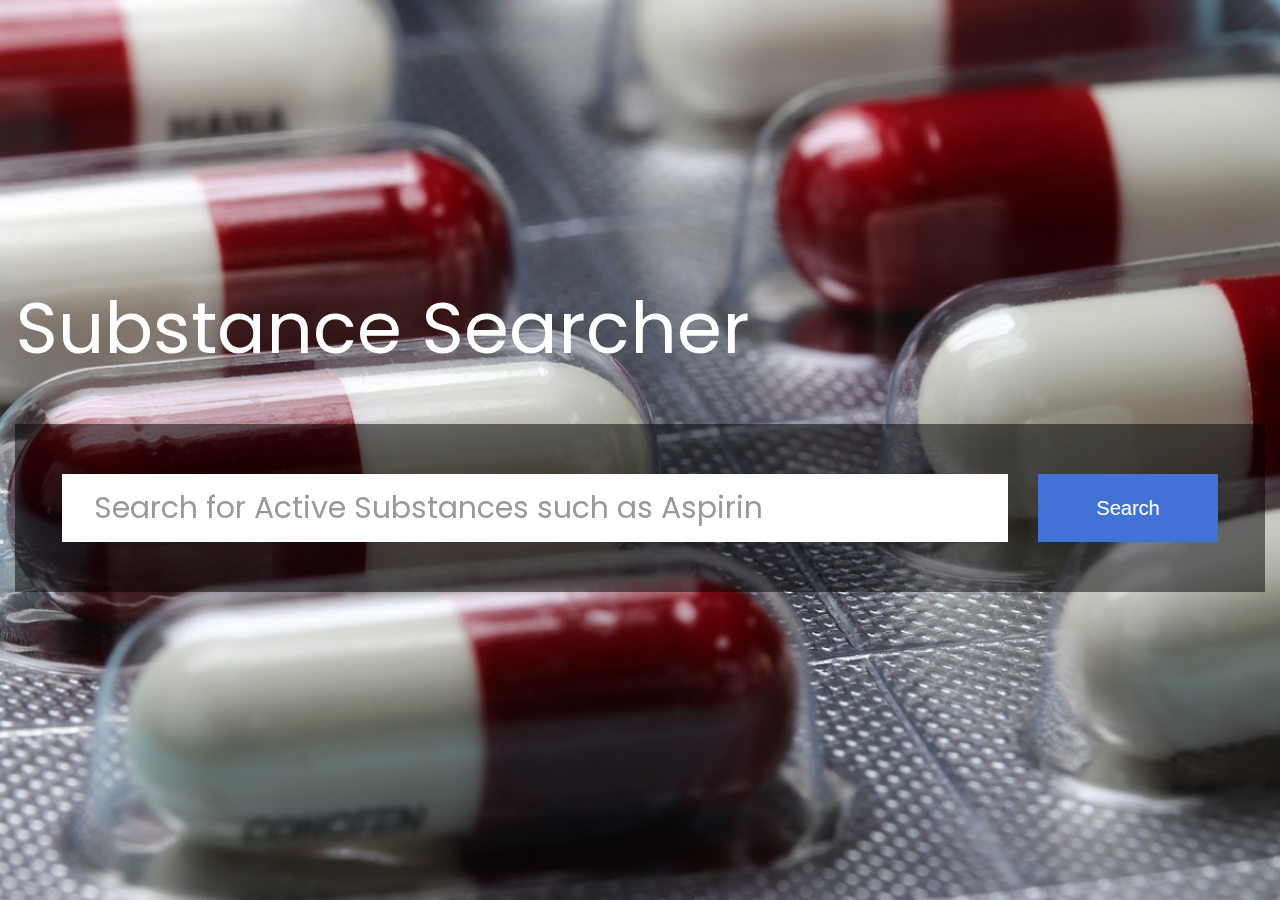
<file: Substance Searcher/index.html>
<html>
<head>
  <title>Substance Searcher</title>
  <meta http-equiv="Content-Type" content="text/html; charset=UTF-8" />
  <meta name="viewport" content="width=device-width, initial-scale=1" />
  <meta http-equiv="X-UA-Compatible" content="IE=edge" />
  <meta name="author" content="colorlib.com">
  <link href="https://fonts.googleapis.com/css?family=Poppins" rel="stylesheet" />
  <link href="css/main.css" rel="stylesheet" />
  <script type="text/javascript" src="js/assessment.js"></script>
  <script type="text/javascript" src="js/component.js"></script>
  <script type="text/javascript" src="js/component/header.js"></script>
  <script type="text/javascript" src="js/component/autocomplete.js"></script>
  <script type="text/javascript" src="js/component/visualization.js"></script>
  <script src="https://d3js.org/d3.v5.min.js"></script>
</head>
<body>

  <div class="s01">
    <form autocomplete="off" action="drugInfo.html">
      <fieldset>
        <legend>Substance Searcher</legend>
      </fieldset>
      <div class="inner-form">
        <div class="autocomplete first-wrap">
          <input id="myInput" type="text" name="drug" placeholder="Search for Active Substances such as Aspirin">
        </div>
        <div class="autocomplete third-wrap">
          <button id=myButton class="btn-search" type="submit">Search</button>
        </div>
      </div>
    </form>

    <script>
      assessment.ready()
      // Get the input field
      var input = document.getElementById("myInput");

// Execute a function when the user releases a key on the keyboard
input.addEventListener("keyup", function(event) {
  // Number 13 is the "Enter" key on the keyboard
  if (event.keyCode === 13) {
    // Cancel the default action, if needed
    event.preventDefault();
    // Trigger the button element with a click
    document.getElementById("myButton").click();
  }
});
</script>

</div>
</body>
</html>
</file>
<file: Substance Searcher/css/main.css>
html {
  line-height: 1.15;
  /* 1 */
  -ms-text-size-adjust: 100%;
  /* 2 */
  -webkit-text-size-adjust: 100%;
  /* 2 */
}

/* Sections
   ========================================================================== */
/**
 * Remove the margin in all browsers (opinionated).
 */
body {
  margin: 0;
}

/**
 * Add the correct display in IE 9-.
 */
article,
aside,
footer,
header,
nav,
section {
  display: block;
}

/**
 * Correct the font size and margin on `h1` elements within `section` and
 * `article` contexts in Chrome, Firefox, and Safari.
 */
h1 {
  font-size: 2em;
  margin: 0.67em 0;
}

/* Grouping content
   ========================================================================== */
/**
 * Add the correct display in IE 9-.
 * 1. Add the correct display in IE.
 */
figcaption,
figure,
main {
  /* 1 */
  display: block;
}

/**
 * Add the correct margin in IE 8.
 */
figure {
  margin: 1em 40px;
}

/**
 * 1. Add the correct box sizing in Firefox.
 * 2. Show the overflow in Edge and IE.
 */
hr {
  box-sizing: content-box;
  /* 1 */
  height: 0;
  /* 1 */
  overflow: visible;
  /* 2 */
}

/**
 * 1. Correct the inheritance and scaling of font size in all browsers.
 * 2. Correct the odd `em` font sizing in all browsers.
 */
pre {
  font-family: monospace, monospace;
  /* 1 */
  font-size: 1em;
  /* 2 */
}

/* Text-level semantics
   ========================================================================== */
/**
 * 1. Remove the gray background on active links in IE 10.
 * 2. Remove gaps in links underline in iOS 8+ and Safari 8+.
 */
a {
  background-color: transparent;
  /* 1 */
  -webkit-text-decoration-skip: objects;
  /* 2 */
}

/**
 * 1. Remove the bottom border in Chrome 57- and Firefox 39-.
 * 2. Add the correct text decoration in Chrome, Edge, IE, Opera, and Safari.
 */
abbr[title] {
  border-bottom: none;
  /* 1 */
  text-decoration: underline;
  /* 2 */
  text-decoration: underline dotted;
  /* 2 */
}

/**
 * Prevent the duplicate application of `bolder` by the next rule in Safari 6.
 */
b,
strong {
  font-weight: inherit;
}

/**
 * Add the correct font weight in Chrome, Edge, and Safari.
 */
b,
strong {
  font-weight: bolder;
}

/**
 * 1. Correct the inheritance and scaling of font size in all browsers.
 * 2. Correct the odd `em` font sizing in all browsers.
 */
code,
kbd,
samp {
  font-family: monospace, monospace;
  /* 1 */
  font-size: 1em;
  /* 2 */
}

/**
 * Add the correct font style in Android 4.3-.
 */
dfn {
  font-style: italic;
}

/**
 * Add the correct background and color in IE 9-.
 */
mark {
  background-color: #ff0;
  color: #000;
}

/**
 * Add the correct font size in all browsers.
 */
small {
  font-size: 80%;
}

/**
 * Prevent `sub` and `sup` elements from affecting the line height in
 * all browsers.
 */
sub,
sup {
  font-size: 75%;
  line-height: 0;
  position: relative;
  vertical-align: baseline;
}

sub {
  bottom: -0.25em;
}

sup {
  top: -0.5em;
}

/* Embedded content
   ========================================================================== */
/**
 * Add the correct display in IE 9-.
 */
audio,
video {
  display: inline-block;
}

/**
 * Add the correct display in iOS 4-7.
 */
audio:not([controls]) {
  display: none;
  height: 0;
}

/**
 * Remove the border on images inside links in IE 10-.
 */
img {
  border-style: none;
}

/**
 * Hide the overflow in IE.
 */
svg:not(:root) {
  overflow: hidden;
}

/* Forms
   ========================================================================== */
/**
 * 1. Change the font styles in all browsers (opinionated).
 * 2. Remove the margin in Firefox and Safari.
 */
button,
input,
optgroup,
select,
textarea {
  font-family: sans-serif;
  /* 1 */
  font-size: 100%;
  /* 1 */
  line-height: 1.15;
  /* 1 */
  margin: 0;
  /* 2 */
}

/**
 * Show the overflow in IE.
 * 1. Show the overflow in Edge.
 */
button,
input {
  /* 1 */
  overflow: visible;
}

/**
 * Remove the inheritance of text transform in Edge, Firefox, and IE.
 * 1. Remove the inheritance of text transform in Firefox.
 */
button,
select {
  /* 1 */
  text-transform: none;
}

/**
 * 1. Prevent a WebKit bug where (2) destroys native `audio` and `video`
 *    controls in Android 4.
 * 2. Correct the inability to style clickable types in iOS and Safari.
 */
button,
html [type="button"],
[type="reset"],
[type="submit"] {
  -webkit-appearance: button;
  /* 2 */
}

/**
 * Remove the inner border and padding in Firefox.
 */
button::-moz-focus-inner,
[type="button"]::-moz-focus-inner,
[type="reset"]::-moz-focus-inner,
[type="submit"]::-moz-focus-inner {
  border-style: none;
  padding: 0;
}

/**
 * Restore the focus styles unset by the previous rule.
 */
button:-moz-focusring,
[type="button"]:-moz-focusring,
[type="reset"]:-moz-focusring,
[type="submit"]:-moz-focusring {
  outline: 1px dotted ButtonText;
}

/**
 * Correct the padding in Firefox.
 */
fieldset {
  padding: 0.35em 0.75em 0.625em;
}

/**
 * 1. Correct the text wrapping in Edge and IE.
 * 2. Correct the color inheritance from `fieldset` elements in IE.
 * 3. Remove the padding so developers are not caught out when they zero out
 *    `fieldset` elements in all browsers.
 */
legend {
  box-sizing: border-box;
  /* 1 */
  color: inherit;
  /* 2 */
  display: table;
  /* 1 */
  max-width: 100%;
  /* 1 */
  padding: 0;
  /* 3 */
  white-space: normal;
  /* 1 */
}

/**
 * 1. Add the correct display in IE 9-.
 * 2. Add the correct vertical alignment in Chrome, Firefox, and Opera.
 */
progress {
  display: inline-block;
  /* 1 */
  vertical-align: baseline;
  /* 2 */
}

/**
 * Remove the default vertical scrollbar in IE.
 */
textarea {
  overflow: auto;
}

/**
 * 1. Add the correct box sizing in IE 10-.
 * 2. Remove the padding in IE 10-.
 */
[type="checkbox"],
[type="radio"] {
  box-sizing: border-box;
  /* 1 */
  padding: 0;
  /* 2 */
}

/**
 * Correct the cursor style of increment and decrement buttons in Chrome.
 */
[type="number"]::-webkit-inner-spin-button,
[type="number"]::-webkit-outer-spin-button {
  height: auto;
}

/**
 * 1. Correct the odd appearance in Chrome and Safari.
 * 2. Correct the outline style in Safari.
 */
[type="search"] {
  -webkit-appearance: textfield;
  /* 1 */
  outline-offset: -2px;
  /* 2 */
}

/**
 * Remove the inner padding and cancel buttons in Chrome and Safari on macOS.
 */
[type="search"]::-webkit-search-cancel-button,
[type="search"]::-webkit-search-decoration {
  -webkit-appearance: none;
}

/**
 * 1. Correct the inability to style clickable types in iOS and Safari.
 * 2. Change font properties to `inherit` in Safari.
 */
::-webkit-file-upload-button {
  -webkit-appearance: button;
  /* 1 */
  font: inherit;
  /* 2 */
}

/* Interactive
   ========================================================================== */
/*
 * Add the correct display in IE 9-.
 * 1. Add the correct display in Edge, IE, and Firefox.
 */
details,
menu {
  display: block;
}

/*
 * Add the correct display in all browsers.
 */
summary {
  display: list-item;
}

/* Scripting
   ========================================================================== */
/**
 * Add the correct display in IE 9-.
 */
canvas {
  display: inline-block;
}

/**
 * Add the correct display in IE.
 */
template {
  display: none;
}

/* Hidden
   ========================================================================== */
/**
 * Add the correct display in IE 10-.
 */
[hidden] {
  display: none;
}

html {
  height: 100%;
}

fieldset {
  margin: 0;
  padding: 0;
  -webkit-margin-start: 0;
  -webkit-margin-end: 0;
  -webkit-padding-before: 0;
  -webkit-padding-start: 0;
  -webkit-padding-end: 0;
  -webkit-padding-after: 0;
  border: 0;
}

legend {
  margin: 0;
  padding: 0;
  display: block;
  -webkit-padding-start: 0;
  -webkit-padding-end: 0;
}

* {
  box-sizing: border-box;
}


.s01 {
  min-height: 100vh;
  display: -ms-flexbox;
  display: flex;
  -ms-flex-pack: center;
      justify-content: center;
  -ms-flex-align: center;
      align-items: center;
  font-family: 'Poppins', sans-serif;
  background: url("../images/Search_001.jpg");

  position: fixed;
width: 100%;
z-index: 10;
  background-size: cover;
  background-position: center center;
  padding: 15px;
}

.s01 form {
  width: 100%;
  max-width: 1290px;
}

.s01 form legend {
  font-size: 72px;
  line-height: 1;
  color: #fff;
  margin-bottom: 60px;
}

.s01 form .inner-form {
  background: rgba(0, 0, 0, 0.5);
  padding: 50px 47px;
  display: -ms-flexbox;
  display: flex;
  width: 100%;
  -ms-flex-pack: justify;
      justify-content: space-between;
  -ms-flex-align: center;
      align-items: center;
}

.s01 form .inner-form .autocomplete {
  margin-right: 30px;
  height: 68px;
}

.s01 form .inner-form .autocomplete input {
  height: 100%;
  background: #fff;
  border-radius: .5px;
  border: 0;
  display: block;
  width: 100%;
  padding: 10px 32px;
  font-size: 30px;
}

.s01 form .inner-form .autocomplete input.placeholder {
  color: #9a9a9a;
  font-family: 'Poppins', sans-serif;
  font-size: 30px;
}

.s01 form .inner-form .autocomplete input:-moz-placeholder {
  color: #9a9a9a;
  font-family: 'Poppins', sans-serif;
  font-size: 30px;
}

.s01 form .inner-form .autocomplete input::-webkit-input-placeholder {
  color: #9a9a9a;
  font-family: 'Poppins', sans-serif;
  font-size: 30px;
}

.s01 form .inner-form .autocomplete input:hover, .s01 form .inner-form .autocomplete input:focus {
  box-shadow: none;
  outline: 0;
}

.s01 form .inner-form .autocomplete.first-wrap {
  -ms-flex-positive: 1;
      flex-grow: 1;
}

.s01 form .inner-form .autocomplete.second-wrap {
  width: 32.77%;
  min-width: 180px;
}

.s01 form .inner-form .autocomplete.third-wrap {
  width: 180px;
  margin-right: 0;
}

.s01 form .inner-form .autocomplete.third-wrap .btn-search {
  height: 100%;
  width: 100%;
  background: #4272d7;
  white-space: nowrap;
  border-radius: .5px;
  font-size: 20px;
  color: #fff;
  transition: all .2s ease-out, color .2s ease-out;
  border: 0;
  cursor: pointer;
}

.s01 form .inner-form .autocomplete.third-wrap .btn-search:hover {
  background: #2d62d3;
}

@media screen and (max-width: 992px) {
  .s01 form legend {
    font-size: 50px;
    text-align: center;
    margin-bottom: 50px;
  }
  .s01 form .inner-form {
    padding: 30px 35px;
  }
  .s01 form .inner-form .autocomplete {
    height: 50px;
  }
}

@media screen and (max-width: 767px) {
  .s01 form legend {
    font-size: 40px;
    margin-bottom: 40px;
  }
  .s01 form .inner-form {
    -ms-flex-wrap: wrap;
        flex-wrap: wrap;
    padding: 20px;
  }
  .s01 form .inner-form .autocomplete {
    margin-right: 0;
  }
  .s01 form .inner-form .autocomplete input {
    padding: 5px 15px;
    font-size: 16px;
  }
  .s01 form .inner-form .autocomplete.first-wrap {
    width: 100%;
    margin-bottom: 20px;
  }
  .s01 form .inner-form .autocomplete.second-wrap {
    width: calc(50% - 10px);
    min-width: auto;
  }
  .s01 form .inner-form .autocomplete.third-wrap {
    width: calc(50% - 10px);
  }
  .s01 form .inner-form .autocomplete.third-wrap .btn-search {
    font-size: 16px;
  }
}

* { box-sizing: border-box; }
body {
  font: 16px Arial;
}
.autocomplete {
  /*the container must be positioned relative:*/

  position: relative;
  display: inline-block;
}
input {

  border: 1px solid transparent;
  background-color: #f1f1f1;
  padding: 10px;
  font-size: 16px;
}
input[type=text] {
  background-color: #f1f1f1;
  width: 100%;
}
input[type=submit] {
  background-color: DodgerBlue;
  color: #fff;
}
.autocomplete-items {
  position: absolute;
  border: 1px solid #d4d4d4;
  border-bottom: none;
  border-top: none;
  z-index: 99;

  /*position the autocomplete items to be the same width as the container:*/
  top: 100%;
  left: 0;
  right: 0;
}
.autocomplete-items div {
  
  cursor: pointer;
  padding: 10px 32px;
  font-family: 'Poppins', sans-serif;
  font-size: 20px;
  background-color: #fff;
  border-bottom: 1px solid #d4d4d4;
}
.autocomplete-items div:hover {
  /*when hovering an item:*/

  background-color: #e9e9e9;
}
.autocomplete-active {
  /*when navigating through the items using the arrow keys:*/
  background-color: DodgerBlue !important;
  color: #ffffff;
}
</file>
